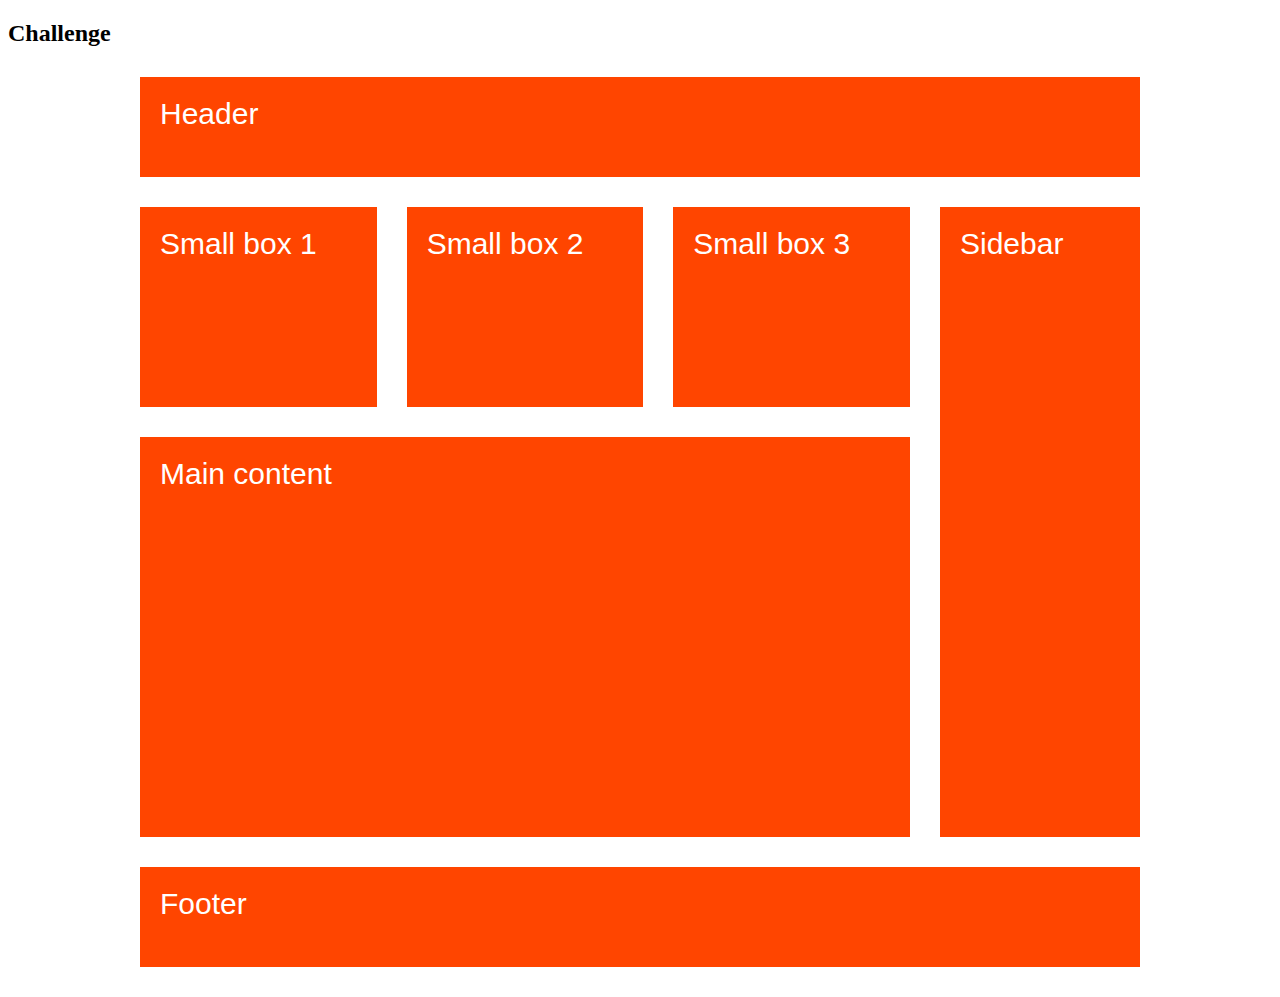
<file: index.html>
<!DOCTYPE html>
<html lang="en">

<head>
    <meta charset="UTF-8">
    <meta http-equiv="X-UA-Compatible" content="IE=edge">
    <meta name="viewport" content="width=device-width, initial-scale=1.0">
    <link rel="stylesheet" href="css/styles.css">
    <title>Css Grid Reference</title>
</head>

<body>

    <!-- <div class="container">
        <div class="item item--1">1: Orange</div>
        <div class="item item--2">2: Green</div>
        <div class="item item--3">3: Violet</div>
        <div class="item item--4">4: Pink</div>
        <div class="item item--5">5: Blue</div>
        <div class="item item--6">6: Brown</div>
    </div> -->
    <h2>Challenge</h2>
    <div class="challenge">
        <div class="header">Header</div>
        <div class="small-box-1">Small box 1</div>
        <div class="small-box-2">Small box 2</div>
        <div class="small-box-3">Small box 3</div>
        <div class="maincontent">Main content</div>
        <div class="sidebar">Sidebar</div>
        <div class="footer">Footer</div>
    </div>
</body>

</html>
</file>
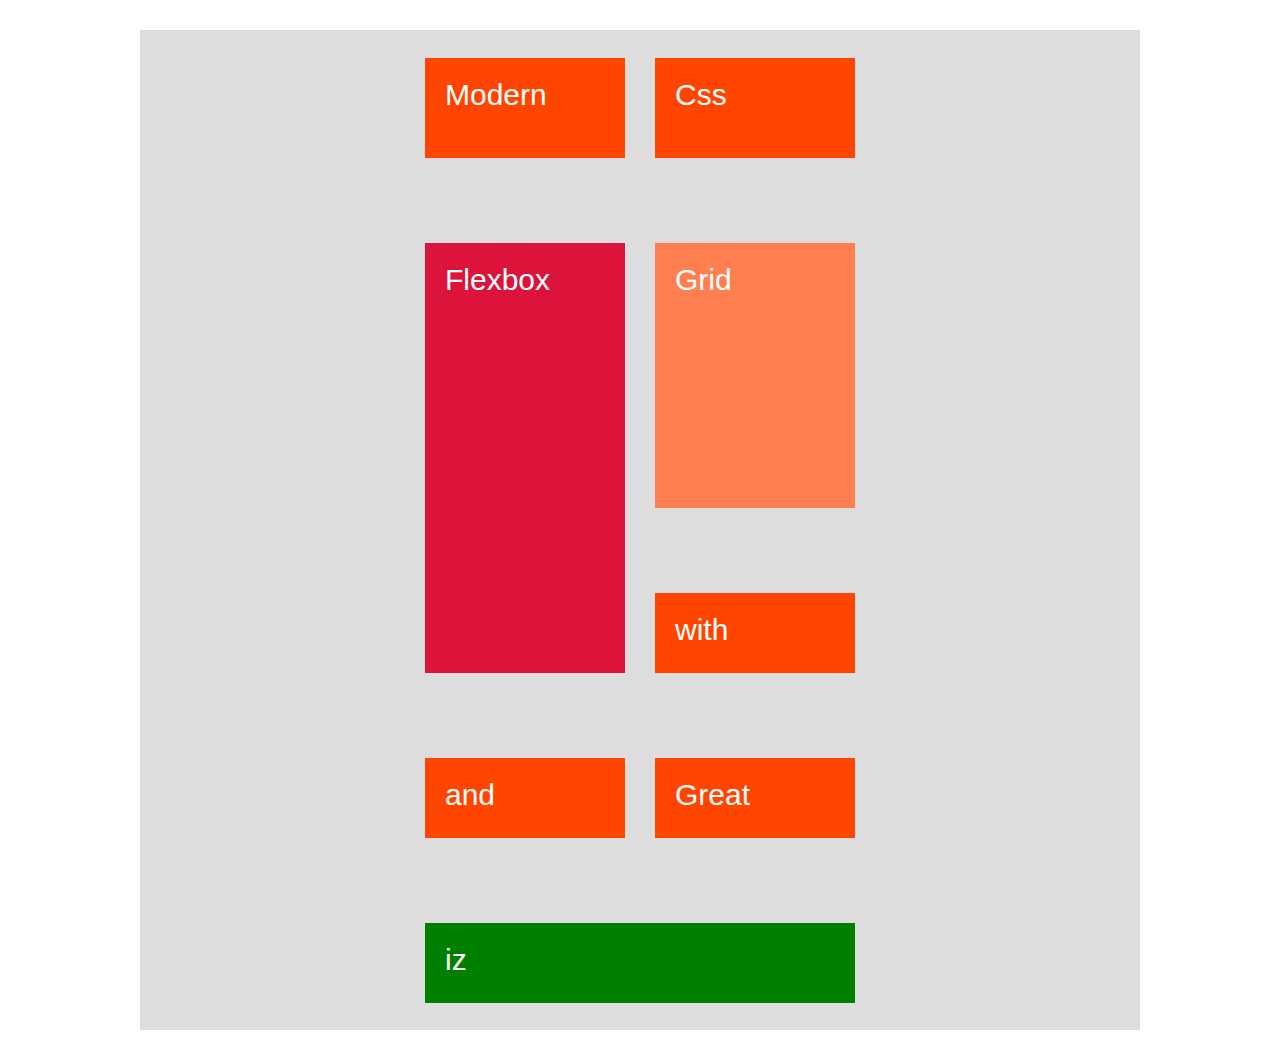
<file: Implicit-explicit-grid/index.html>
<!DOCTYPE html>
<html lang="en">

<head>
    <meta charset="UTF-8">
    <meta http-equiv="X-UA-Compatible" content="IE=edge">
    <meta name="viewport" content="width=device-width, initial-scale=1.0">
    <link rel="stylesheet" href="css/styles.css">
    <title>Css Grid Reference</title>
</head>

<body>

    <div class="container">
        <div class="item item--1">Modern</div>
        <div class="item item--2">Css</div>
        <div class="item item--3">with</div>
        <div class="item item--4">Flexbox</div>
        <div class="item item--5">and</div>
        <div class="item item--6">Grid</div>
        <div class="item item--7">iz</div>
        <div class="item item--8">Great</div>
    </div>
</body>

</html>
</file>
<file: css/styles.css>
.container {
  background-color: #eee;
  width: 1000px;
  margin: 30px auto;
  display: grid;
  grid-template-rows: repeat(2, 150px);
  grid-template-columns: repeat(3, 1fr);
  grid-gap: 30px;
}

.item {
  padding: 20px;
  font-size: 30px;
  font-family: sans-serif;
  color: white;
}

.item--1 {
  background-color: orange;
  grid-row: 2 / 3;
  grid-column: 2 / 3;
}

.item--2 {
  background-color: green;
  grid-column: 1 / -1;
}

.item--3 {
  background-color: violet;
}

.item--4 {
  background-color: pink;
  grid-row: 1 / 2;
  grid-column: 3 / 4;
}

.item--5 {
  background-color: blue;
  grid-area: 2 / 3 / 3 / 4;
}

.item--6 {
  background-color: brown;
  grid-area: 1 / 2 / 2 / 3;
}

.challenge {
  width: 1000px;
  margin: 30px auto;
  display: grid;
  grid-template-rows: [header-start] 100px [header-end box-start] 200px [box-end main-start] 400px [main-end footer-start] 100px [footer-end];
  grid-template-columns: repeat(3, [col-start] 1fr [col-end]) 200px [grid-end];
  grid-gap: 30px;
  grid-template-areas: "head head head head" "box box box side" "main main main side" "foot foot foot foot";
}

.challenge > * {
  background-color: orangered;
  padding: 20px;
  color: #ffffff;
  font-size: 30px;
  font-family: sans-serif;
}

.challenge .header {
  grid-area: head;
}

.challenge .sidebar {
  grid-area: side;
}

.challenge .maincontent {
  grid-area: main;
}

.challenge .footer {
  grid-area: foot;
}
/*# sourceMappingURL=styles.css.map */
</file>
<file: Implicit-explicit-grid/css/styles.css>
.container {
  width: 1000px;
  margin: 30px auto;
  background-color: #ddd;
  display: grid;
  grid-gap: 30px;
  grid-auto-rows: 80px;
  grid-auto-flow: row dense;
  grid-auto-columns: .5fr;
  grid-template-columns: repeat(2, 200px);
  grid-template-rows: repeat(2, 100px);
  height: 1000px;
  justify-content: center;
  align-content: space-around;
}

.container .item {
  padding: 20px;
  color: white;
  font-family: sans-serif;
  font-size: 30px;
  background-color: orangered;
}

.container .item--4 {
  background-color: crimson;
  grid-row: 2 / span 3;
}

.container .item--6 {
  background-color: coral;
  grid-row: 2 / span 2;
}

.container .item--7 {
  background-color: green;
  grid-column: 1 / -1;
}
/*# sourceMappingURL=styles.css.map */
</file>
